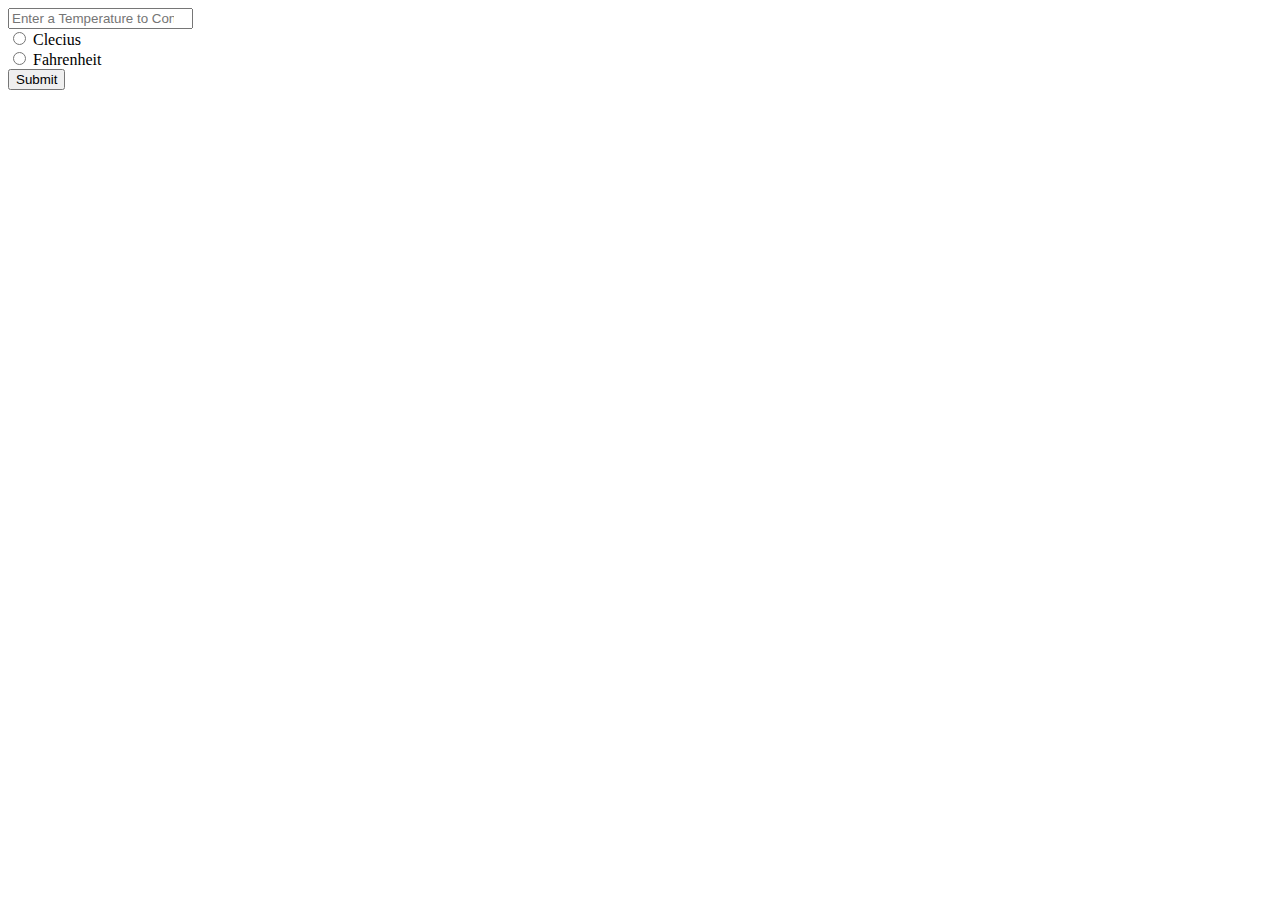
<file: temperature/index.html>
<!doctype html>

<html lang="en">
<head>
  <meta charset="utf-8">
  <title>Temperatures</title>
  
</head>

<body>

	<div id="user-input">
		
		<input type="number" placeholder="Enter a Temperature to Convert" required>
	
	</div>

	<div id="checked">
		
		<input type="radio" name="temperature" value="Celcius"> Clecius

	</div>

	<div>

		<input type="radio" name="temperature" value="Fahrenheit"> Fahrenheit
	
	</div>

	<div id="converter">
		
		<input type="submit" value="Submit" formaction="href="result.html"">

	</div>

	<script src="script.js"></script>
</body>
</html>
</file>
